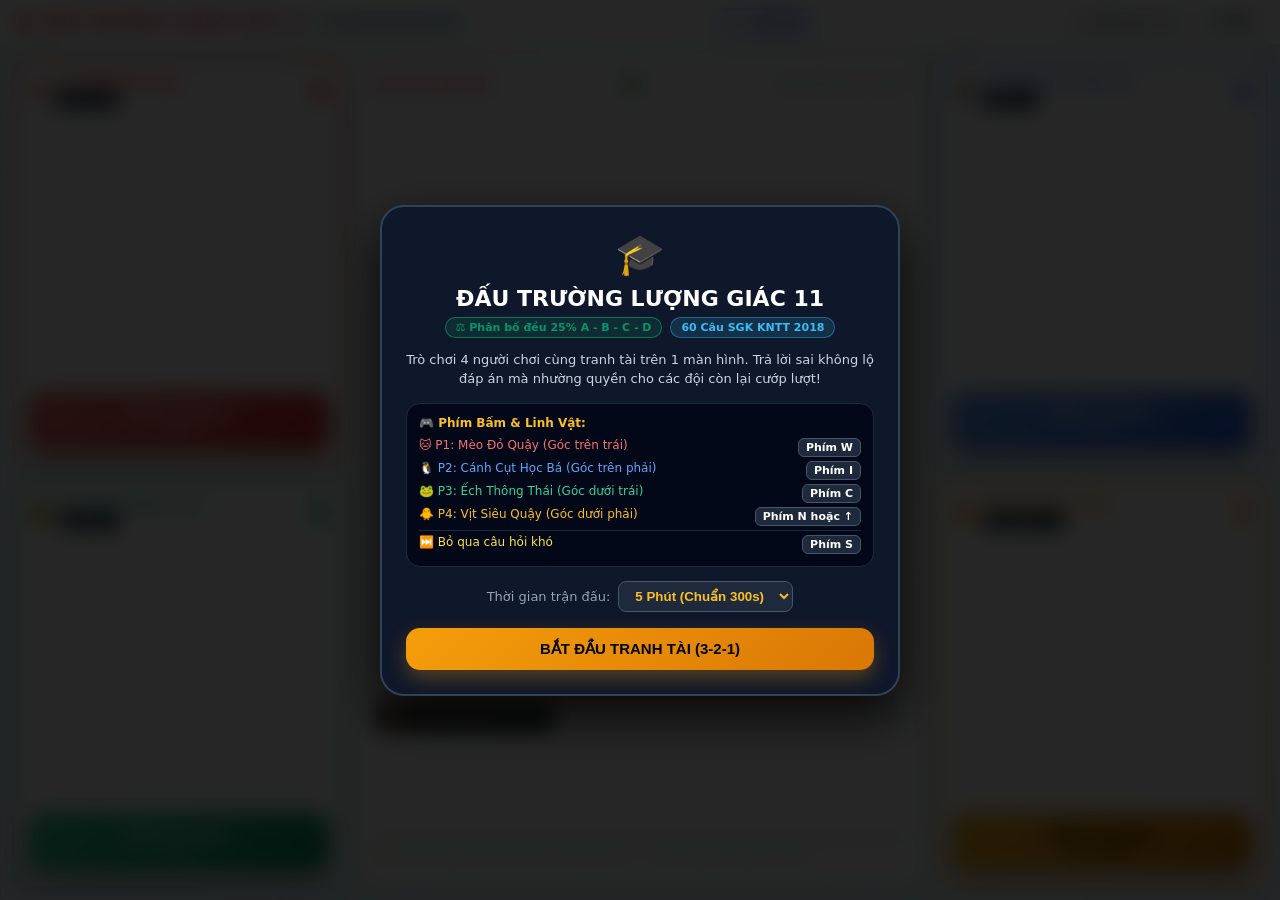
<file: public/game.html>
<!DOCTYPE html>
<html lang="vi">
<head>
  <meta charset="UTF-8">
  <meta name="viewport" content="width=device-width, initial-scale=1.0, maximum-scale=1.0, user-scalable=no">
  <title>Đấu Trường Lượng Giác 11 - Arcade 4 Người Chơi (Cấp 3 Vui Nhộn)</title>
  <style>
    :root {
      --p1-color: #ef4444;
      --p1-glow: rgba(239, 68, 68, 0.4);
      --p2-color: #3b82f6;
      --p2-glow: rgba(59, 130, 246, 0.4);
      --p3-color: #10b981;
      --p3-glow: rgba(16, 185, 129, 0.4);
      --p4-color: #f59e0b;
      --p4-glow: rgba(245, 158, 11, 0.4);
      --bg-dark: #071510;
      --panel-bg: rgba(15, 23, 42, 0.92);
      --border-color: #334155;
    }

    * {
      box-sizing: border-box;
      margin: 0;
      padding: 0;
      user-select: none;
      -webkit-user-select: none;
    }

    @keyframes floatSlow {
      0%, 100% { transform: translateY(0px) rotate(0deg); }
      50% { transform: translateY(-8px) rotate(2deg); }
    }

    @keyframes floatReverse {
      0%, 100% { transform: translateY(0px) rotate(0deg); }
      50% { transform: translateY(8px) rotate(-2deg); }
    }

    body {
      font-family: system-ui, -apple-system, BlinkMacSystemFont, "Segoe UI", Roboto, sans-serif;
      background: radial-gradient(ellipse at 50% 15%, #ffffff 0%, #f0fdf4 35%, #ecfeff 70%, #eff6ff 100%);
      color: #1e293b;
      min-height: 100vh;
      overflow: hidden;
      display: flex;
      flex-direction: column;
      position: relative;
    }

    /* Grid Notebook Effect (Vở ô ly trắng sáng) */
    body::before {
      content: "";
      position: absolute;
      inset: 0;
      background-image: 
        linear-gradient(rgba(148, 163, 184, 0.15) 1px, transparent 1px),
        linear-gradient(90deg, rgba(148, 163, 184, 0.15) 1px, transparent 1px);
      background-size: 28px 28px;
      pointer-events: none;
      z-index: 1;
    }

    /* Floating cute high school stickers */
    .bg-stickers {
      position: absolute;
      inset: 0;
      pointer-events: none;
      overflow: hidden;
      z-index: 2;
    }

    .sticker-card {
      position: absolute;
      background: rgba(255, 255, 255, 0.94);
      border: 2px solid rgba(16, 185, 129, 0.4);
      border-radius: 18px;
      padding: 10px 14px;
      box-shadow: 0 10px 25px rgba(0, 0, 0, 0.08);
      backdrop-filter: blur(8px);
    }

    /* Top bar */
    .top-bar {
      display: flex;
      align-items: center;
      justify-content: space-between;
      padding: 8px 16px;
      background: rgba(255, 255, 255, 0.92);
      backdrop-filter: blur(12px);
      border-bottom: 2px solid #e2e8f0;
      box-shadow: 0 2px 10px rgba(0,0,0,0.03);
      z-index: 20;
    }

    .brand-title {
      font-weight: 900;
      font-size: 15px;
      letter-spacing: 0.5px;
      background: linear-gradient(135deg, #ea580c, #db2777, #2563eb);
      -webkit-background-clip: text;
      -webkit-text-fill-color: transparent;
      display: flex;
      align-items: center;
      gap: 8px;
    }

    .match-timer-badge {
      display: flex;
      align-items: center;
      gap: 8px;
      background: #eff6ff;
      border: 2px solid #93c5fd;
      padding: 4px 14px;
      border-radius: 999px;
      font-weight: 800;
      font-size: 14px;
      color: #1d4ed8;
      box-shadow: 0 2px 6px rgba(37,99,235,0.1);
    }

    .balance-tag {
      background: rgba(16, 185, 129, 0.12);
      border: 1px solid rgba(16, 185, 129, 0.5);
      color: #059669;
      font-size: 11px;
      font-weight: 800;
      padding: 3px 10px;
      border-radius: 999px;
    }

    .top-controls {
      display: flex;
      align-items: center;
      gap: 8px;
    }

    .btn-top {
      background: #f8fafc;
      border: 1.5px solid #cbd5e1;
      color: #334155;
      padding: 6px 12px;
      border-radius: 10px;
      cursor: pointer;
      font-size: 12px;
      font-weight: 700;
      display: inline-flex;
      align-items: center;
      gap: 6px;
      transition: all 0.15s ease;
      box-shadow: 0 2px 4px rgba(0,0,0,0.04);
    }
    .btn-top:hover {
      background: #f1f5f9;
      color: #0f172a;
      border-color: #94a3b8;
    }

    /* Game Arena Grid: 4 Corners + Center */
    .game-arena {
      flex: 1;
      display: grid;
      grid-template-columns: 1fr 1.7fr 1fr;
      grid-template-rows: 1fr 1fr;
      gap: 12px;
      padding: 12px;
      position: relative;
      z-index: 10;
    }

    /* Corner Player Cards */
    .player-corner {
      background: rgba(255, 255, 255, 0.92);
      border: 3px solid;
      border-radius: 20px;
      padding: 14px;
      display: flex;
      flex-direction: column;
      justify-content: space-between;
      transition: all 0.2s ease;
      position: relative;
      backdrop-filter: blur(8px);
      box-shadow: 0 8px 20px rgba(0,0,0,0.05);
    }

    .p1-card { grid-column: 1; grid-row: 1; border-color: rgba(239, 68, 68, 0.6); }
    .p2-card { grid-column: 3; grid-row: 1; border-color: rgba(59, 130, 246, 0.6); }
    .p3-card { grid-column: 1; grid-row: 2; border-color: rgba(16, 185, 129, 0.6); }
    .p4-card { grid-column: 3; grid-row: 2; border-color: rgba(245, 158, 11, 0.6); }

    .player-corner.buzzed-active {
      transform: scale(1.02);
      box-shadow: 0 0 30px var(--glow-color, rgba(255,255,255,0.4));
      border-color: #fff !important;
      z-index: 10;
    }

    .player-corner.locked-out {
      opacity: 0.45;
      filter: grayscale(0.7);
      pointer-events: none;
    }

    .player-header {
      display: flex;
      align-items: center;
      justify-content: space-between;
    }

    .player-tag {
      font-size: 13px;
      font-weight: 800;
      display: flex;
      align-items: center;
      gap: 6px;
    }

    .player-score {
      font-size: 28px;
      font-weight: 900;
      font-family: monospace;
    }

    .key-badge {
      display: inline-block;
      padding: 2px 7px;
      border-radius: 6px;
      font-size: 11px;
      font-weight: 800;
      background: #1e293b;
      border: 1px solid #475569;
      color: #fff;
    }

    .buzzer-btn {
      width: 100%;
      padding: 13px 8px;
      border-radius: 14px;
      border: none;
      font-size: 15px;
      font-weight: 900;
      color: #fff;
      cursor: pointer;
      display: flex;
      flex-direction: column;
      align-items: center;
      justify-content: center;
      gap: 3px;
      transition: all 0.12s ease;
      box-shadow: 0 6px 16px rgba(0,0,0,0.3);
    }
    .buzzer-btn:active {
      transform: scale(0.96);
    }
    .buzzer-btn:disabled {
      opacity: 0.5;
      cursor: not-allowed;
    }

    .p1-btn { background: linear-gradient(135deg, #f87171, #dc2626); }
    .p2-btn { background: linear-gradient(135deg, #60a5fa, #2563eb); }
    .p3-btn { background: linear-gradient(135deg, #34d399, #059669); }
    .p4-btn { background: linear-gradient(135deg, #fbbf24, #d97706); color: #000; }

    /* Center Arena Stage */
    .center-stage {
      grid-column: 2;
      grid-row: 1 / span 2;
      background: rgba(255, 255, 255, 0.95);
      border: 2px solid #e2e8f0;
      border-radius: 24px;
      padding: 16px;
      display: flex;
      flex-direction: column;
      justify-content: space-between;
      position: relative;
      box-shadow: 0 15px 35px rgba(0, 0, 0, 0.08);
    }

    .stage-top-meta {
      display: flex;
      align-items: center;
      justify-content: space-between;
      border-bottom: 2px solid #f1f5f9;
      padding-bottom: 8px;
      font-size: 12px;
      font-weight: 800;
    }

    .diff-badge {
      padding: 2px 8px;
      border-radius: 6px;
      font-size: 10px;
      font-weight: 800;
    }
    .diff-de { background: #dcfce7; color: #15803d; border: 1px solid #86efac; }
    .diff-tb { background: #fef3c7; color: #b45309; border: 1px solid #fcd34d; }
    .diff-kho { background: #fee2e2; color: #b91c1c; border: 1px solid #fca5a5; }

    .question-box {
      background: #f8fafc;
      border: 2px solid #e2e8f0;
      border-radius: 16px;
      padding: 14px;
      text-align: center;
      margin: 8px 0;
    }

    .question-text {
      font-size: 14px;
      font-weight: 700;
      color: #334155;
      margin-bottom: 8px;
      line-height: 1.4;
    }

    .formula-highlight {
      font-family: Georgia, serif;
      font-size: 22px;
      font-weight: 900;
      color: #0284c7;
      background: #e0f2fe;
      border: 1.5px solid #7dd3fc;
      padding: 8px 16px;
      border-radius: 12px;
      display: inline-block;
      text-shadow: 0 1px 2px rgba(0, 0, 0, 0.05);
    }

    .buzzer-alert {
      padding: 6px 12px;
      border-radius: 10px;
      text-align: center;
      font-size: 12.5px;
      font-weight: 800;
      margin-bottom: 6px;
      animation: flash 0.8s infinite alternate;
    }

    @keyframes flash {
      from { opacity: 0.85; }
      to { opacity: 1; }
    }

    /* 4 Options: TO RÕ, NỘI DUNG 1 HÀNG KHÔNG XUỐNG DÒNG (2x2 Grid) */
    .options-grid {
      display: grid;
      grid-template-columns: repeat(2, 1fr);
      gap: 12px;
      margin: 10px 0;
    }

    @media (max-width: 640px) {
      .options-grid {
        grid-template-columns: 1fr;
        gap: 8px;
      }
    }

    .option-btn {
      background: #ffffff;
      border: 2px solid #cbd5e1;
      border-radius: 16px;
      padding: 10px 14px;
      color: #0f172a;
      cursor: pointer;
      display: flex;
      flex-direction: row;
      align-items: center;
      justify-content: space-between;
      gap: 12px;
      transition: all 0.15s ease;
      min-height: 58px;
      box-shadow: 0 3px 6px rgba(0, 0, 0, 0.04);
    }

    .option-btn:disabled {
      opacity: 1; /* Luôn sáng rõ 100%, không bị mờ đục khi chưa bấm chuông */
      cursor: default;
    }

    .option-btn:hover:not(:disabled) {
      background: #f0fdf4;
      border-color: #10b981;
      transform: translateY(-2px);
    }

    .option-btn.opt-correct {
      background: #dcfce7 !important;
      border-color: #22c55e !important;
      color: #15803d !important;
      box-shadow: 0 0 15px rgba(34, 197, 94, 0.4) !important;
    }

    .option-btn.opt-wrong {
      background: #fee2e2 !important;
      border-color: #ef4444 !important;
      color: #b91c1c !important;
      text-decoration: line-through;
      opacity: 0.6 !important;
    }

    .opt-left-content {
      display: flex;
      align-items: center;
      gap: 12px;
      min-width: 0;
      overflow-x: auto;
      scrollbar-width: none;
    }
    .opt-left-content::-webkit-scrollbar {
      display: none;
    }

    .opt-letter {
      width: 36px;
      height: 36px;
      border-radius: 10px;
      display: flex;
      align-items: center;
      justify-content: center;
      font-size: 16px;
      font-weight: 900;
      font-family: monospace;
      flex-shrink: 0;
    }
    .letter-a { background: #fee2e2; color: #b91c1c; border: 1.5px solid #f87171; }
    .letter-b { background: #e0f2fe; color: #0369a1; border: 1.5px solid #38bdf8; }
    .letter-c { background: #dcfce7; color: #15803d; border: 1.5px solid #4ade80; }
    .letter-d { background: #fef3c7; color: #b45309; border: 1.5px solid #facc15; }

    .opt-key-helper {
      font-size: 11px;
      font-weight: 700;
      color: #475569;
      font-family: monospace;
      background: #f1f5f9;
      padding: 4px 8px;
      border-radius: 6px;
      border: 1px solid #cbd5e1;
      white-space: nowrap;
      flex-shrink: 0;
    }

    /* NỘI DUNG ĐÁP ÁN TO RÕ RÀNG NHƯ CÂU HỎI */
    .opt-text-val {
      font-family: Georgia, Cambria, 'Times New Roman', Times, serif;
      font-size: 18px;
      font-weight: 900;
      color: #020617;
      white-space: nowrap; /* NỘI DUNG KHÔNG BỊ XUỐNG DÒNG */
      letter-spacing: 0.3px;
    }

    /* Actions Row */
    .stage-actions-row {
      display: flex;
      align-items: center;
      justify-content: space-between;
      border-top: 1px solid #1e293b;
      padding-top: 8px;
    }

    .btn-skip {
      background: #1e293b;
      border: 1px solid #475569;
      color: #fde047;
      border-radius: 10px;
      padding: 6px 12px;
      font-size: 11.5px;
      font-weight: 800;
      cursor: pointer;
      display: inline-flex;
      align-items: center;
      gap: 6px;
      transition: all 0.15s ease;
    }
    .btn-skip:hover {
      background: #334155;
    }

    .feedback-banner {
      font-size: 12px;
      color: #94a3b8;
      border-top: 1px solid #1e293b;
      padding-top: 6px;
      min-height: 32px;
      display: flex;
      align-items: center;
    }

    /* Modals */
    .modal-overlay {
      position: fixed;
      inset: 0;
      background: rgba(0, 0, 0, 0.85);
      backdrop-filter: blur(10px);
      display: flex;
      align-items: center;
      justify-content: center;
      z-index: 100;
      padding: 16px;
    }

    .modal-card {
      background: #0f172a;
      border: 2px solid #334155;
      border-radius: 24px;
      max-width: 520px;
      width: 100%;
      padding: 24px;
      text-align: center;
      box-shadow: 0 20px 50px rgba(0,0,0,0.8);
      position: relative;
    }

    .btn-big-action {
      background: linear-gradient(135deg, #f59e0b, #d97706);
      color: #000;
      border: none;
      border-radius: 14px;
      font-size: 15px;
      font-weight: 900;
      padding: 12px 28px;
      cursor: pointer;
      margin-top: 16px;
      transition: all 0.15s ease;
      box-shadow: 0 8px 20px rgba(245, 158, 11, 0.3);
      width: 100%;
    }
    .btn-big-action:hover {
      transform: scale(1.02);
    }

    .countdown-overlay {
      position: fixed;
      inset: 0;
      background: rgba(0, 0, 0, 0.9);
      display: flex;
      flex-direction: column;
      align-items: center;
      justify-content: center;
      z-index: 150;
      font-size: 88px;
      font-weight: 900;
      color: #f59e0b;
      text-shadow: 0 0 30px rgba(245, 158, 11, 0.8);
    }

    .review-list {
      max-height: 55vh;
      overflow-y: auto;
      text-align: left;
      margin: 12px 0;
      display: flex;
      flex-direction: column;
      gap: 10px;
      padding-right: 4px;
    }
    .review-item {
      background: rgba(2, 6, 23, 0.8);
      border: 1px solid #1e293b;
      border-radius: 14px;
      padding: 12px;
      font-size: 12px;
    }

    canvas#fireworks-canvas {
      position: fixed;
      inset: 0;
      pointer-events: none;
      z-index: 99;
    }
  </style>
</head>
<body>
  <canvas id="fireworks-canvas"></canvas>

  <!-- Cute high school stickers & doodles floating in background -->
  <div class="bg-stickers">
    <div class="sticker-card" style="top: 14px; left: 16px; animation: floatSlow 6s ease-in-out infinite;">
      <div style="display:flex; align-items:center; gap:6px;">
        <span style="font-size:22px;">🐱</span>
        <strong style="font-size:11px; color:#34d399;">Mèo Bác Học</strong>
      </div>
      <p style="font-size:10px; color:#a7f3d0; margin-top:2px;">&quot;Toán không khó, chỉ tại lười nhớ công thức thôi!&quot;</p>
      <div style="font-size:11px; font-weight:800; color:#fde047; margin-top:2px;">sin²α + cos²α = 1 📐</div>
    </div>

    <div class="sticker-card" style="bottom: 24px; left: 16px; animation: floatReverse 7s ease-in-out infinite;">
      <div style="display:flex; align-items:center; gap:6px;">
        <span style="font-size:22px;">🧋</span>
        <strong style="font-size:11px; color:#fde047;">Trà Sữa 100% Đường</strong>
      </div>
      <p style="font-size:10px; color:#fef08a;">Bù đường cho não tiết 5 🎒</p>
    </div>

    <div class="sticker-card" style="top: 14px; right: 16px; animation: floatReverse 6.5s ease-in-out infinite;">
      <div style="display:flex; align-items:center; gap:6px;">
        <span style="font-size:22px;">🐧</span>
        <strong style="font-size:11px; color:#38bdf8;">Cánh Cụt Ghi Nhớ</strong>
      </div>
      <p style="font-size:10px; color:#bae6fd; margin-top:2px;">🍬 &quot;Sin đi học, Cos khóc than, Thôi đừng khóc, Có kẹo đây!&quot;</p>
      <div style="font-size:11px; font-weight:800; color:#67e8f9; margin-top:2px;">tan α = sin α / cos α 📏</div>
    </div>

    <div class="sticker-card" style="bottom: 24px; right: 16px; animation: floatSlow 7.5s ease-in-out infinite;">
      <div style="display:flex; align-items:center; gap:6px;">
        <span style="font-size:22px;">📐</span>
        <strong style="font-size:11px; color:#c084fc;">Bộ Đôi Ê-ke & Compa</strong>
      </div>
      <p style="font-size:10px; color:#e9d5ff;">Góc nào đo cũng chuẩn 🎯</p>
    </div>
  </div>

  <!-- Top bar -->
  <header class="top-bar">
    <div class="brand-title">
      <span>🎓</span>
      <span>ĐẤU TRƯỜNG LƯỢNG GIÁC 11</span>
      <span class="balance-tag">⚖️ Đều 25% A-B-C-D</span>
    </div>

    <div class="match-timer-badge">
      <span>⏱️</span>
      <span id="time-display">05:00</span>
    </div>

    <div class="top-controls">
      <button class="btn-top" onclick="openReviewModal()">
        <span>📖 Xem Lại</span> (<span id="reviewed-count">0</span>)
      </button>
      <button class="btn-top" id="sound-btn" onclick="toggleSound()">
        🔊 BẬT
      </button>
    </div>
  </header>

  <!-- 4 Corners Arena -->
  <main class="game-arena">
    <!-- P1: Top-Left (Red) -->
    <div class="player-corner p1-card" id="corner-p1">
      <div class="player-header">
        <div class="player-tag" style="color: var(--p1-color);">
          <span style="font-size: 20px;">🐱</span>
          <div>
            <div>P1: Mèo Đỏ Quậy</div>
            <span class="key-badge">Phím W</span>
          </div>
        </div>
        <div class="player-score" style="color: var(--p1-color);" id="score-p1">0</div>
      </div>
      <button class="buzzer-btn p1-btn" id="btn-buzz-p1" onclick="playerBuzz(1)">
        <span>BẤM CHUÔNG</span>
        <span style="font-size: 10px; opacity: 0.9;">Phím W</span>
      </button>
    </div>

      <!-- Center Stage: Question, Formula & 4 Options (To Rộng, Dễ Nhìn) -->
      <section class="center-stage">
        <div class="stage-top-meta">
          <span id="cat-display" style="color: #f43f5e; text-transform: uppercase;">HỆ THỨC CƠ BẢN</span>
          <span class="diff-badge diff-de" id="diff-badge">Dễ</span>
          <span style="color: #94a3b8; font-size: 11px;">Đua 50đ hoặc 5 phút</span>
        </div>

        <div class="question-box">
          <div class="question-text" id="q-title">Đang nạp câu hỏi...</div>
          <div class="formula-highlight" id="q-formula">sin²α + cos²α = ?</div>
        </div>

        <div id="buzzer-status" style="display: none;" class="buzzer-alert"></div>

        <!-- 4 Options: To Rõ, Nội Dung 1 Hàng Không Xuống Dòng (2x2 Grid) -->
        <div class="options-grid" id="options-container">
          <button class="option-btn" id="btn-opt-0" onclick="submitAnswer(0)">
            <div class="opt-left-content">
              <span class="opt-letter letter-a">A</span>
              <span class="opt-text-val" id="opt-text-0">Đáp án A</span>
            </div>
            <span class="opt-key-helper">Phím 1</span>
          </button>
          <button class="option-btn" id="btn-opt-1" onclick="submitAnswer(1)">
            <div class="opt-left-content">
              <span class="opt-letter letter-b">B</span>
              <span class="opt-text-val" id="opt-text-1">Đáp án B</span>
            </div>
            <span class="opt-key-helper">Phím 2</span>
          </button>
          <button class="option-btn" id="btn-opt-2" onclick="submitAnswer(2)">
            <div class="opt-left-content">
              <span class="opt-letter letter-c">C</span>
              <span class="opt-text-val" id="opt-text-2">Đáp án C</span>
            </div>
            <span class="opt-key-helper">Phím 3</span>
          </button>
          <button class="option-btn" id="btn-opt-3" onclick="submitAnswer(3)">
            <div class="opt-left-content">
              <span class="opt-letter letter-d">D</span>
              <span class="opt-text-val" id="opt-text-3">Đáp án D</span>
            </div>
            <span class="opt-key-helper">Phím 4</span>
          </button>
        </div>

      <div class="stage-actions-row">
        <button class="btn-skip" id="btn-skip-q" onclick="skipCurrentQuestion()">
          <span>⏭️ Bỏ Qua Câu Này</span> <span style="font-size: 10px; opacity: 0.8;">(Phím S)</span>
        </button>
        <span style="font-size: 11px; color: #94a3b8;">Câu hỏi: <strong id="q-counter">1</strong>/60</span>
      </div>

      <div class="feedback-banner" id="explanation-box">
        💡 Hãy là người đầu tiên bấm chuông (W, I, C, N) để giành quyền trả lời!
      </div>
    </section>

    <!-- P2: Top-Right (Blue) -->
    <div class="player-corner p2-card" id="corner-p2">
      <div class="player-header">
        <div class="player-tag" style="color: var(--p2-color);">
          <span style="font-size: 20px;">🐧</span>
          <div>
            <div>P2: Cánh Cụt Học Bá</div>
            <span class="key-badge">Phím I</span>
          </div>
        </div>
        <div class="player-score" style="color: var(--p2-color);" id="score-p2">0</div>
      </div>
      <button class="buzzer-btn p2-btn" id="btn-buzz-p2" onclick="playerBuzz(2)">
        <span>BẤM CHUÔNG</span>
        <span style="font-size: 10px; opacity: 0.9;">Phím I</span>
      </button>
    </div>

    <!-- P3: Bottom-Left (Green) -->
    <div class="player-corner p3-card" id="corner-p3">
      <div class="player-header">
        <div class="player-tag" style="color: var(--p3-color);">
          <span style="font-size: 20px;">🐸</span>
          <div>
            <div>P3: Ếch Thông Thái</div>
            <span class="key-badge">Phím C</span>
          </div>
        </div>
        <div class="player-score" style="color: var(--p3-color);" id="score-p3">0</div>
      </div>
      <button class="buzzer-btn p3-btn" id="btn-buzz-p3" onclick="playerBuzz(3)">
        <span>BẤM CHUÔNG</span>
        <span style="font-size: 10px; opacity: 0.9;">Phím C</span>
      </button>
    </div>

    <!-- P4: Bottom-Right (Yellow) -->
    <div class="player-corner p4-card" id="corner-p4">
      <div class="player-header">
        <div class="player-tag" style="color: var(--p4-color);">
          <span style="font-size: 20px;">🐥</span>
          <div>
            <div>P4: Vịt Siêu Quậy</div>
            <span class="key-badge">Phím N / ↑</span>
          </div>
        </div>
        <div class="player-score" style="color: var(--p4-color);" id="score-p4">0</div>
      </div>
      <button class="buzzer-btn p4-btn" id="btn-buzz-p4" onclick="playerBuzz(4)">
        <span>BẤM CHUÔNG</span>
        <span style="font-size: 10px; opacity: 0.9;">Phím N hoặc ↑</span>
      </button>
    </div>
  </main>

  <!-- Start Intro Modal -->
  <div class="modal-overlay" id="start-modal">
    <div class="modal-card">
      <div style="font-size: 40px; margin-bottom: 8px;">🎓</div>
      <h2 style="font-size: 22px; font-weight: 900; color: #fff; margin-bottom: 6px;">
        ĐẤU TRƯỜNG LƯỢNG GIÁC 11
      </h2>
      <div style="display:flex; justify-content:center; gap:8px; margin-bottom:12px;">
        <span class="balance-tag">⚖️ Phân bố đều 25% A - B - C - D</span>
        <span style="background:rgba(56,189,248,0.15); border:1px solid rgba(56,189,248,0.4); color:#38bdf8; font-size:11px; font-weight:700; padding:3px 10px; border-radius:999px;">60 Câu SGK KNTT 2018</span>
      </div>
      <p style="color: #cbd5e1; font-size: 13px; line-height: 1.5; margin-bottom: 14px;">
        Trò chơi 4 người chơi cùng tranh tài trên 1 màn hình. Trả lời sai không lộ đáp án mà nhường quyền cho các đội còn lại cướp lượt!
      </p>

      <div style="background: rgba(2, 6, 23, 0.85); border: 1px solid #1e293b; border-radius: 14px; padding: 12px; text-align: left; font-size: 12px; margin-bottom: 14px;">
        <div style="font-weight: 800; color: #fbbf24; margin-bottom: 8px;">🎮 Phím Bấm & Linh Vật:</div>
        <div style="display:flex; justify-content:space-between; margin-bottom: 4px;">
          <span style="color: #f87171;">🐱 P1: Mèo Đỏ Quậy (Góc trên trái)</span>
          <span class="key-badge">Phím W</span>
        </div>
        <div style="display:flex; justify-content:space-between; margin-bottom: 4px;">
          <span style="color: #60a5fa;">🐧 P2: Cánh Cụt Học Bá (Góc trên phải)</span>
          <span class="key-badge">Phím I</span>
        </div>
        <div style="display:flex; justify-content:space-between; margin-bottom: 4px;">
          <span style="color: #34d399;">🐸 P3: Ếch Thông Thái (Góc dưới trái)</span>
          <span class="key-badge">Phím C</span>
        </div>
        <div style="display:flex; justify-content:space-between; margin-bottom: 4px;">
          <span style="color: #fbbf24;">🐥 P4: Vịt Siêu Quậy (Góc dưới phải)</span>
          <span class="key-badge">Phím N hoặc ↑</span>
        </div>
        <div style="display:flex; justify-content:space-between; border-top:1px solid #1e293b; padding-top:4px;">
          <span style="color: #fde047;">⏭️ Bỏ qua câu hỏi khó</span>
          <span class="key-badge">Phím S</span>
        </div>
      </div>

      <div style="display: flex; align-items: center; justify-content: center; gap: 8px; font-size: 13px;">
        <span style="color: #94a3b8;">Thời gian trận đấu:</span>
        <select id="select-duration" style="background: #1e293b; border: 1px solid #475569; color: #fbbf24; font-weight: 800; padding: 6px 12px; border-radius: 8px;">
          <option value="300" selected>5 Phút (Chuẩn 300s)</option>
          <option value="180">3 Phút (180s)</option>
          <option value="60">1 Phút (60s)</option>
        </select>
      </div>

      <button class="btn-big-action" onclick="beginCountdown()">BẮT ĐẦU TRANH TÀI (3-2-1)</button>
    </div>
  </div>

  <!-- Countdown Overlay -->
  <div class="countdown-overlay" id="countdown-modal" style="display: none;">
    <div id="countdown-num">3</div>
    <div style="font-size: 20px; font-weight: 700; color: #fff; margin-top: 10px;">CHUẨN BỊ SẴN TAY TRÊN BÀN PHÍM!</div>
  </div>

  <!-- Review Modal -->
  <div class="modal-overlay" id="review-modal" style="display: none;">
    <div class="modal-card" style="max-width: 620px;">
      <div style="display: flex; align-items: center; justify-content: space-between; border-bottom: 1px solid #334155; padding-bottom: 10px;">
        <h3 style="font-size: 18px; font-weight: 800; color: #38bdf8;">📖 Nhật Ký & Xem Lại Câu Hỏi</h3>
        <button onclick="closeReviewModal()" class="btn-top" style="padding: 4px 8px;">✕ Đóng</button>
      </div>

      <div class="review-list" id="review-items-container"></div>

      <button class="btn-top" onclick="closeReviewModal()" style="width: 100%; justify-content: center; padding: 10px; margin-top: 6px;">
        Trở Lại Trận Đấu
      </button>
    </div>
  </div>

  <!-- Victory Modal -->
  <div class="modal-overlay" id="victory-modal" style="display: none;">
    <div class="modal-card" style="border-color: #f59e0b;">
      <div style="font-size: 50px; margin-bottom: 8px;">🏆</div>
      <h2 style="font-size: 24px; font-weight: 900; color: #fbbf24;" id="winner-title">CHIẾN THẮNG VINH QUANG!</h2>
      <p id="winner-desc" style="color: #cbd5e1; font-size: 14px; margin-bottom: 16px;">
        Người chơi xuất sắc giành ngôi Quán Quân Lượng Giác!
      </p>

      <div style="display: grid; grid-template-columns: repeat(4, 1fr); gap: 8px; margin-bottom: 16px;" id="final-scores-grid"></div>

      <div style="display: flex; gap: 8px; justify-content: center;">
        <button class="btn-top" onclick="openReviewModal()" style="padding: 10px 18px; font-weight: 700;">
          📖 Xem Lại Câu Hỏi
        </button>
        <button class="btn-big-action" onclick="resetGame()" style="margin-top: 0; padding: 10px 24px; width: auto;">
          CHƠI LẠI VÁN MỚI
        </button>
      </div>
    </div>
  </div>

  <script>
    // --- ÂM THANH PROCEDURAL (WEB AUDIO API) ---
    class GameAudio {
      constructor() {
        this.ctx = null;
        this.enabled = true;
      }
      init() {
        if (!this.ctx) {
          const AudioContext = window.AudioContext || window.webkitAudioContext;
          if (AudioContext) this.ctx = new AudioContext();
        }
        if (this.ctx && this.ctx.state === "suspended") {
          this.ctx.resume();
        }
      }
      playBuzzer() {
        if (!this.enabled) return;
        this.init();
        if (!this.ctx) return;
        const osc = this.ctx.createOscillator();
        const gain = this.ctx.createGain();
        osc.type = "sawtooth";
        osc.frequency.setValueAtTime(350, this.ctx.currentTime);
        osc.frequency.linearRampToValueAtTime(520, this.ctx.currentTime + 0.15);
        gain.gain.setValueAtTime(0.2, this.ctx.currentTime);
        gain.gain.exponentialRampToValueAtTime(0.001, this.ctx.currentTime + 0.25);
        osc.connect(gain);
        gain.connect(this.ctx.destination);
        osc.start();
        osc.stop(this.ctx.currentTime + 0.25);
      }
      playCorrect() {
        if (!this.enabled) return;
        this.init();
        if (!this.ctx) return;
        [523.25, 659.25, 783.99].forEach((freq, idx) => {
          setTimeout(() => {
            const osc = this.ctx.createOscillator();
            const gain = this.ctx.createGain();
            osc.type = "sine";
            osc.frequency.setValueAtTime(freq, this.ctx.currentTime);
            gain.gain.setValueAtTime(0.15, this.ctx.currentTime);
            gain.gain.exponentialRampToValueAtTime(0.001, this.ctx.currentTime + 0.3);
            osc.connect(gain);
            gain.connect(this.ctx.destination);
            osc.start();
            osc.stop(this.ctx.currentTime + 0.3);
          }, idx * 100);
        });
      }
      playWrong() {
        if (!this.enabled) return;
        this.init();
        if (!this.ctx) return;
        const osc = this.ctx.createOscillator();
        const gain = this.ctx.createGain();
        osc.type = "sawtooth";
        osc.frequency.setValueAtTime(160, this.ctx.currentTime);
        osc.frequency.linearRampToValueAtTime(90, this.ctx.currentTime + 0.3);
        gain.gain.setValueAtTime(0.25, this.ctx.currentTime);
        gain.gain.exponentialRampToValueAtTime(0.001, this.ctx.currentTime + 0.3);
        osc.connect(gain);
        gain.connect(this.ctx.destination);
        osc.start();
        osc.stop(this.ctx.currentTime + 0.3);
      }
      playBeep() {
        if (!this.enabled) return;
        this.init();
        if (!this.ctx) return;
        const osc = this.ctx.createOscillator();
        const gain = this.ctx.createGain();
        osc.type = "sine";
        osc.frequency.setValueAtTime(440, this.ctx.currentTime);
        gain.gain.setValueAtTime(0.12, this.ctx.currentTime);
        gain.gain.exponentialRampToValueAtTime(0.001, this.ctx.currentTime + 0.1);
        osc.connect(gain);
        gain.connect(this.ctx.destination);
        osc.start();
        osc.stop(this.ctx.currentTime + 0.1);
      }
    }
    const audio = new GameAudio();

    function toggleSound() {
      audio.enabled = !audio.enabled;
      document.getElementById("sound-btn").innerText = audio.enabled ? "🔊 BẬT" : "🔇 TẮT";
    }

    // --- 60 CÂU HỎI LƯỢNG GIÁC 11 (PHÂN BỐ ĐỀU 15 A, 15 B, 15 C, 15 D) ---
    const QUESTIONS = [
  {
    "id": 1,
    "cat": "Hệ thức cơ bản",
    "diff": "Dễ",
    "q": "Hệ thức lượng giác cơ bản nào sau đây ĐÚNG với mọi góc α?",
    "formula": "sin²α + cos²α = ?",
    "opts": [
      "1",
      "0",
      "-1",
      "2"
    ],
    "ans": 0,
    "exp": "Với mọi góc α: sin²α + cos²α = 1 (Định lý Pythagoras trên đường tròn lượng giác)."
  },
  {
    "id": 2,
    "cat": "Hệ thức cơ bản",
    "diff": "Dễ",
    "q": "Công thức liên hệ giữa 1 + tan²α và cos²α là gì?",
    "formula": "1 + tan²α = ?  (α ≠ π/2 + kπ)",
    "opts": [
      "1 / sin²α",
      "1 / cos²α",
      "cos²α",
      "-1 / cos²α"
    ],
    "ans": 1,
    "exp": "1 + tan²α = 1 + sin²α/cos²α = 1 / cos²α."
  },
  {
    "id": 3,
    "cat": "Hệ thức cơ bản",
    "diff": "Dễ",
    "q": "Công thức biểu diễn 1 + cot²α theo sin²α là:",
    "formula": "1 + cot²α = ?  (α ≠ kπ)",
    "opts": [
      "1 / cos²α",
      "sin²α",
      "1 / sin²α",
      "-1 / sin²α"
    ],
    "ans": 2,
    "exp": "1 + cot²α = 1 + cos²α/sin²α = 1 / sin²α."
  },
  {
    "id": 4,
    "cat": "Hệ thức cơ bản",
    "diff": "Dễ",
    "q": "Tích tan α · cot α luôn bằng bao nhiêu khi các biểu thức xác định?",
    "formula": "tan α · cot α = ?",
    "opts": [
      "0",
      "-1",
      "2",
      "1"
    ],
    "ans": 3,
    "exp": "tan α · cot α = (sin α / cos α) · (cos α / sin α) = 1."
  },
  {
    "id": 5,
    "cat": "Cung liên kết",
    "diff": "Dễ",
    "q": "Quy tắc góc đối nhau (Cos đối): cos(-x) bằng gì?",
    "formula": "cos(-x) = ?",
    "opts": [
      "cos x",
      "-cos x",
      "sin x",
      "-sin x"
    ],
    "ans": 0,
    "exp": "Cos đối: cos(-x) = cos x."
  },
  {
    "id": 6,
    "cat": "Cung liên kết",
    "diff": "Dễ",
    "q": "Quy tắc góc đối nhau: sin(-x) bằng gì?",
    "formula": "sin(-x) = ?",
    "opts": [
      "sin x",
      "-sin x",
      "cos x",
      "-cos x"
    ],
    "ans": 1,
    "exp": "sin(-x) = -sin x (Hàm số sin là hàm lẻ)."
  },
  {
    "id": 7,
    "cat": "Cung liên kết",
    "diff": "Dễ",
    "q": "Quy tắc góc bù nhau (Sin bù): cos(π - x) bằng biểu thức nào?",
    "formula": "cos(π - x) = ?",
    "opts": [
      "cos x",
      "sin x",
      "-cos x",
      "-sin x"
    ],
    "ans": 2,
    "exp": "Sin bù: chỉ sin giữ nguyên dấu: sin(π - x) = sin x, còn cos(π - x) = -cos x."
  },
  {
    "id": 8,
    "cat": "Cung liên kết",
    "diff": "Dễ",
    "q": "Quy tắc góc bù nhau: sin(π - x) bằng gì?",
    "formula": "sin(π - x) = ?",
    "opts": [
      "-sin x",
      "cos x",
      "-cos x",
      "sin x"
    ],
    "ans": 3,
    "exp": "Sin bù: sin(π - x) = sin x."
  },
  {
    "id": 9,
    "cat": "Cung liên kết",
    "diff": "Dễ",
    "q": "Quy tắc góc phụ nhau (Phụ chéo): sin(π/2 - x) bằng gì?",
    "formula": "sin(π/2 - x) = ?",
    "opts": [
      "cos x",
      "-cos x",
      "sin x",
      "-sin x"
    ],
    "ans": 0,
    "exp": "Phụ chéo: sin góc này bằng cos góc kia: sin(π/2 - x) = cos x."
  },
  {
    "id": 10,
    "cat": "Cung liên kết",
    "diff": "Dễ",
    "q": "Quy tắc góc phụ nhau (Phụ chéo): tan(π/2 - x) bằng gì?",
    "formula": "tan(π/2 - x) = ?",
    "opts": [
      "tan x",
      "cot x",
      "-cot x",
      "-tan x"
    ],
    "ans": 1,
    "exp": "Phụ chéo: tan(π/2 - x) = cot x."
  },
  {
    "id": 11,
    "cat": "Cung liên kết",
    "diff": "Trung bình",
    "q": "Góc hơn kém π: cos(x + π) bằng biểu thức nào sau đây?",
    "formula": "cos(x + π) = ?",
    "opts": [
      "cos x",
      "sin x",
      "-cos x",
      "-sin x"
    ],
    "ans": 2,
    "exp": "cos(x + π) = -cos x."
  },
  {
    "id": 12,
    "cat": "Cung liên kết",
    "diff": "Trung bình",
    "q": "Góc hơn kém π: tan(x + π) bằng bao nhiêu?",
    "formula": "tan(x + π) = ?",
    "opts": [
      "-tan x",
      "cot x",
      "-cot x",
      "tan x"
    ],
    "ans": 3,
    "exp": "Tang tuần hoàn chu kỳ π nên tan(x + π) = tan x."
  },
  {
    "id": 13,
    "cat": "Công thức cộng",
    "diff": "Dễ",
    "q": "Công thức cộng: sin(a + b) bằng biểu thức nào sau đây?",
    "formula": "sin(a + b) = ?",
    "opts": [
      "sin a cos b + cos a sin b",
      "sin a cos b - cos a sin b",
      "cos a cos b - sin a sin b",
      "cos a cos b + sin a sin b"
    ],
    "ans": 0,
    "exp": "sin(a + b) = sin a cos b + cos a sin b."
  },
  {
    "id": 14,
    "cat": "Công thức cộng",
    "diff": "Dễ",
    "q": "Công thức cộng: sin(a - b) bằng biểu thức nào sau đây?",
    "formula": "sin(a - b) = ?",
    "opts": [
      "sin a cos b + cos a sin b",
      "sin a cos b - cos a sin b",
      "cos a cos b - sin a sin b",
      "cos a cos b + sin a sin b"
    ],
    "ans": 1,
    "exp": "sin(a - b) = sin a cos b - cos a sin b."
  },
  {
    "id": 15,
    "cat": "Công thức cộng",
    "diff": "Dễ",
    "q": "Công thức cộng: cos(a + b) bằng biểu thức nào sau đây?",
    "formula": "cos(a + b) = ?",
    "opts": [
      "cos a cos b + sin a sin b",
      "sin a cos b + cos a sin b",
      "cos a cos b - sin a sin b",
      "sin a cos b - cos a sin b"
    ],
    "ans": 2,
    "exp": "cos cộng bằng cos cos trừ sin sin: cos(a + b) = cos a cos b - sin a sin b."
  },
  {
    "id": 16,
    "cat": "Công thức cộng",
    "diff": "Dễ",
    "q": "Công thức cộng: cos(a - b) bằng biểu thức nào sau đây?",
    "formula": "cos(a - b) = ?",
    "opts": [
      "cos a cos b - sin a sin b",
      "sin a cos b - cos a sin b",
      "sin a cos b + cos a sin b",
      "cos a cos b + sin a sin b"
    ],
    "ans": 3,
    "exp": "cos trừ bằng cos cos cộng sin sin: cos(a - b) = cos a cos b + sin a sin b."
  },
  {
    "id": 17,
    "cat": "Công thức cộng",
    "diff": "Trung bình",
    "q": "Công thức cộng: tan(a + b) bằng biểu thức nào sau đây?",
    "formula": "tan(a + b) = ?",
    "opts": [
      "(tan a + tan b) / (1 - tan a tan b)",
      "(tan a - tan b) / (1 + tan a tan b)",
      "(tan a + tan b) / (1 + tan a tan b)",
      "tan a + tan b"
    ],
    "ans": 0,
    "exp": "tan(a + b) = (tan a + tan b) / (1 - tan a tan b)."
  },
  {
    "id": 18,
    "cat": "Công thức cộng",
    "diff": "Trung bình",
    "q": "Công thức cộng: tan(a - b) bằng biểu thức nào sau đây?",
    "formula": "tan(a - b) = ?",
    "opts": [
      "(tan a + tan b) / (1 - tan a tan b)",
      "(tan a - tan b) / (1 + tan a tan b)",
      "(tan a - tan b) / (1 - tan a tan b)",
      "tan a - tan b"
    ],
    "ans": 1,
    "exp": "tan(a - b) = (tan a - tan b) / (1 + tan a tan b)."
  },
  {
    "id": 19,
    "cat": "Công thức nhân đôi",
    "diff": "Dễ",
    "q": "Khẳng định nào sau đây ĐÚNG về công thức cos 2a theo cả cos và sin?",
    "formula": "cos 2a = ?",
    "opts": [
      "cos²a + sin²a",
      "sin²a - cos²a",
      "cos²a - sin²a",
      "2 cos a sin a"
    ],
    "ans": 2,
    "exp": "cos 2a = cos²a - sin²a."
  },
  {
    "id": 20,
    "cat": "Công thức nhân đôi",
    "diff": "Dễ",
    "q": "Công thức nhân đôi: sin 2a bằng biểu thức nào?",
    "formula": "sin 2a = ?",
    "opts": [
      "sin²a - cos²a",
      "2 sin a",
      "cos²a - sin²a",
      "2 sin a cos a"
    ],
    "ans": 3,
    "exp": "sin 2a = 2 sin a cos a."
  },
  {
    "id": 21,
    "cat": "Công thức nhân đôi",
    "diff": "Dễ",
    "q": "Công thức biểu diễn cos 2a chỉ theo cos a là:",
    "formula": "cos 2a = ? (theo cos a)",
    "opts": [
      "2 cos²a - 1",
      "1 - 2 cos²a",
      "cos²a - 1",
      "2 cos a - 1"
    ],
    "ans": 0,
    "exp": "cos 2a = 2 cos²a - 1."
  },
  {
    "id": 22,
    "cat": "Công thức nhân đôi",
    "diff": "Dễ",
    "q": "Công thức biểu diễn cos 2a chỉ theo sin a là:",
    "formula": "cos 2a = ? (theo sin a)",
    "opts": [
      "2 sin²a - 1",
      "1 - 2 sin²a",
      "1 - sin²a",
      "2 sin a - 1"
    ],
    "ans": 1,
    "exp": "cos 2a = 1 - 2 sin²a."
  },
  {
    "id": 23,
    "cat": "Công thức nhân đôi",
    "diff": "Trung bình",
    "q": "Công thức nhân đôi cho tan: tan 2a bằng gì?",
    "formula": "tan 2a = ?",
    "opts": [
      "2 tan a / (1 + tan²a)",
      "(1 - tan²a) / 2 tan a",
      "2 tan a / (1 - tan²a)",
      "tan²a - 1"
    ],
    "ans": 2,
    "exp": "tan 2a = 2 tan a / (1 - tan²a)."
  },
  {
    "id": 24,
    "cat": "Công thức hạ bậc",
    "diff": "Dễ",
    "q": "Công thức hạ bậc: cos²a bằng bao nhiêu?",
    "formula": "cos²a = ?",
    "opts": [
      "(1 - cos 2a) / 2",
      "(1 + sin 2a) / 2",
      "(1 - sin 2a) / 2",
      "(1 + cos 2a) / 2"
    ],
    "ans": 3,
    "exp": "cos²a = (1 + cos 2a) / 2."
  },
  {
    "id": 25,
    "cat": "Công thức hạ bậc",
    "diff": "Dễ",
    "q": "Công thức hạ bậc: sin²a bằng bao nhiêu?",
    "formula": "sin²a = ?",
    "opts": [
      "(1 - cos 2a) / 2",
      "(1 + cos 2a) / 2",
      "(1 - sin 2a) / 2",
      "1 - cos 2a"
    ],
    "ans": 0,
    "exp": "sin²a = (1 - cos 2a) / 2."
  },
  {
    "id": 26,
    "cat": "Công thức hạ bậc",
    "diff": "Trung bình",
    "q": "Công thức hạ bậc cho tan: tan²a bằng biểu thức nào?",
    "formula": "tan²a = ?",
    "opts": [
      "(1 + cos 2a) / (1 - cos 2a)",
      "(1 - cos 2a) / (1 + cos 2a)",
      "(1 - sin 2a) / (1 + sin 2a)",
      "(1 + sin 2a) / (1 - sin 2a)"
    ],
    "ans": 1,
    "exp": "tan²a = sin²a / cos²a = (1 - cos 2a) / (1 + cos 2a)."
  },
  {
    "id": 27,
    "cat": "Tích thành tổng",
    "diff": "Trung bình",
    "q": "Biến đổi tích thành tổng: sin a sin b bằng biểu thức nào?",
    "formula": "sin a sin b = ?",
    "opts": [
      "1/2 [cos(a - b) + cos(a + b)]",
      "1/2 [sin(a + b) - sin(a - b)]",
      "1/2 [cos(a - b) - cos(a + b)]",
      "-1/2 [cos(a - b) + cos(a + b)]"
    ],
    "ans": 2,
    "exp": "sin a sin b = 1/2 [cos(a - b) - cos(a + b)]."
  },
  {
    "id": 28,
    "cat": "Tích thành tổng",
    "diff": "Trung bình",
    "q": "Biến đổi tích thành tổng: cos a cos b bằng biểu thức nào?",
    "formula": "cos a cos b = ?",
    "opts": [
      "1/2 [cos(a - b) - cos(a + b)]",
      "1/2 [sin(a + b) + sin(a - b)]",
      "cos(a + b) + cos(a - b)",
      "1/2 [cos(a - b) + cos(a + b)]"
    ],
    "ans": 3,
    "exp": "cos a cos b = 1/2 [cos(a - b) + cos(a + b)]."
  },
  {
    "id": 29,
    "cat": "Tích thành tổng",
    "diff": "Trung bình",
    "q": "Biến đổi tích thành tổng: sin a cos b bằng biểu thức nào?",
    "formula": "sin a cos b = ?",
    "opts": [
      "1/2 [sin(a + b) + sin(a - b)]",
      "1/2 [sin(a + b) - sin(a - b)]",
      "1/2 [cos(a + b) + cos(a - b)]",
      "1/2 [cos(a + b) - cos(a - b)]"
    ],
    "ans": 0,
    "exp": "sin a cos b = 1/2 [sin(a + b) + sin(a - b)]."
  },
  {
    "id": 30,
    "cat": "Tổng thành tích",
    "diff": "Trung bình",
    "q": "Biến đổi tổng thành tích: cos u + cos v bằng gì?",
    "formula": "cos u + cos v = ?",
    "opts": [
      "-2 sin((u+v)/2) sin((u-v)/2)",
      "2 cos((u+v)/2) cos((u-v)/2)",
      "2 sin((u+v)/2) cos((u-v)/2)",
      "2 cos((u+v)/2) sin((u-v)/2)"
    ],
    "ans": 1,
    "exp": "cos cộng cos bằng 2 cos cos: cos u + cos v = 2 cos((u+v)/2) cos((u-v)/2)."
  },
  {
    "id": 31,
    "cat": "Tổng thành tích",
    "diff": "Trung bình",
    "q": "Biến đổi tổng thành tích: sin u + sin v bằng gì?",
    "formula": "sin u + sin v = ?",
    "opts": [
      "2 cos((u+v)/2) sin((u-v)/2)",
      "2 cos((u+v)/2) cos((u-v)/2)",
      "2 sin((u+v)/2) cos((u-v)/2)",
      "-2 sin((u+v)/2) cos((u-v)/2)"
    ],
    "ans": 2,
    "exp": "sin cộng sin bằng 2 sin cos: sin u + sin v = 2 sin((u+v)/2) cos((u-v)/2)."
  },
  {
    "id": 32,
    "cat": "Tổng thành tích",
    "diff": "Trung bình",
    "q": "Biến đổi tổng thành tích: cos u - cos v bằng gì?",
    "formula": "cos u - cos v = ?",
    "opts": [
      "2 sin((u+v)/2) sin((u-v)/2)",
      "2 cos((u+v)/2) sin((u-v)/2)",
      "-2 cos((u+v)/2) cos((u-v)/2)",
      "-2 sin((u+v)/2) sin((u-v)/2)"
    ],
    "ans": 3,
    "exp": "cos trừ cos bằng trừ 2 sin sin: cos u - cos v = -2 sin((u+v)/2) sin((u-v)/2)."
  },
  {
    "id": 33,
    "cat": "Tổng thành tích",
    "diff": "Trung bình",
    "q": "Biến đổi tổng thành tích: sin u - sin v bằng gì?",
    "formula": "sin u - sin v = ?",
    "opts": [
      "2 cos((u+v)/2) sin((u-v)/2)",
      "2 sin((u+v)/2) cos((u-v)/2)",
      "-2 sin((u+v)/2) sin((u-v)/2)",
      "2 cos((u+v)/2) cos((u-v)/2)"
    ],
    "ans": 0,
    "exp": "sin trừ sin bằng 2 cos sin: sin u - sin v = 2 cos((u+v)/2) sin((u-v)/2)."
  },
  {
    "id": 34,
    "cat": "Góc đặc biệt",
    "diff": "Dễ",
    "q": "Giá trị lượng giác của cos(π/6) (tức 30°) là:",
    "formula": "cos(π/6) = ?",
    "opts": [
      "1/2",
      "√3 / 2",
      "√2 / 2",
      "0"
    ],
    "ans": 1,
    "exp": "cos(π/6) = cos(30°) = √3 / 2."
  },
  {
    "id": 35,
    "cat": "Góc đặc biệt",
    "diff": "Dễ",
    "q": "Giá trị lượng giác của sin(π/6) (tức 30°) là:",
    "formula": "sin(π/6) = ?",
    "opts": [
      "√3 / 2",
      "√2 / 2",
      "1/2",
      "1"
    ],
    "ans": 2,
    "exp": "sin(π/6) = sin(30°) = 1/2."
  },
  {
    "id": 36,
    "cat": "Góc đặc biệt",
    "diff": "Dễ",
    "q": "Giá trị lượng giác của cos(π/4) (tức 45°) là:",
    "formula": "cos(π/4) = ?",
    "opts": [
      "1/2",
      "√3 / 2",
      "1",
      "√2 / 2"
    ],
    "ans": 3,
    "exp": "cos(π/4) = sin(π/4) = √2 / 2."
  },
  {
    "id": 37,
    "cat": "Góc đặc biệt",
    "diff": "Dễ",
    "q": "Giá trị lượng giác của tan(π/4) (tức 45°) là:",
    "formula": "tan(π/4) = ?",
    "opts": [
      "1",
      "√3",
      "√3 / 3",
      "0"
    ],
    "ans": 0,
    "exp": "tan(π/4) = 1."
  },
  {
    "id": 38,
    "cat": "Góc đặc biệt",
    "diff": "Dễ",
    "q": "Giá trị lượng giác của tan(π/3) (tức 60°) là:",
    "formula": "tan(π/3) = ?",
    "opts": [
      "√3 / 3",
      "√3",
      "1",
      "1/2"
    ],
    "ans": 1,
    "exp": "tan(π/3) = √3."
  },
  {
    "id": 39,
    "cat": "Góc đặc biệt",
    "diff": "Dễ",
    "q": "Giá trị lượng giác của sin(π/2) (tức 90°) là:",
    "formula": "sin(π/2) = ?",
    "opts": [
      "0",
      "-1",
      "1",
      "1/2"
    ],
    "ans": 2,
    "exp": "sin(π/2) = 1, cos(π/2) = 0."
  },
  {
    "id": 40,
    "cat": "Góc đặc biệt",
    "diff": "Dễ",
    "q": "Giá trị lượng giác của cos(π) (tức 180°) là:",
    "formula": "cos(π) = ?",
    "opts": [
      "1",
      "0",
      "1/2",
      "-1"
    ],
    "ans": 3,
    "exp": "cos(π) = -1, sin(π) = 0."
  },
  {
    "id": 41,
    "cat": "Hàm số lượng giác",
    "diff": "Trung bình",
    "q": "Chu kỳ tuần hoàn cơ bản của hàm số y = sin x là:",
    "formula": "T của y = sin x là ?",
    "opts": [
      "2π",
      "π",
      "π/2",
      "4π"
    ],
    "ans": 0,
    "exp": "Hàm số y = sin x và y = cos x tuần hoàn với chu kỳ cơ sở T = 2π."
  },
  {
    "id": 42,
    "cat": "Hàm số lượng giác",
    "diff": "Trung bình",
    "q": "Chu kỳ tuần hoàn cơ bản của hàm số y = tan x là:",
    "formula": "T của y = tan x là ?",
    "opts": [
      "2π",
      "π",
      "π/2",
      "3π"
    ],
    "ans": 1,
    "exp": "Hàm số y = tan x và y = cot x tuần hoàn với chu kỳ cơ sở T = π."
  },
  {
    "id": 43,
    "cat": "Hàm số lượng giác",
    "diff": "Khó",
    "q": "Tập xác định của hàm số y = cot x là:",
    "formula": "D của y = cot x là ?",
    "opts": [
      "ℝ \\ {π/2 + kπ, k ∈ ℤ}",
      "[-1; 1]",
      "ℝ \\ {kπ, k ∈ ℤ}",
      "ℝ \\ {π/2 + k2π, k ∈ ℤ}"
    ],
    "ans": 2,
    "exp": "cot x = cos x / sin x xác định khi sin x ≠ 0 <=> x ≠ kπ (k ∈ ℤ)."
  },
  {
    "id": 44,
    "cat": "Hàm số lượng giác",
    "diff": "Khó",
    "q": "Tập xác định của hàm số y = tan x là:",
    "formula": "D của y = tan x là ?",
    "opts": [
      "ℝ \\ {kπ, k ∈ ℤ}",
      "ℝ \\ {k2π, k ∈ ℤ}",
      "[-1; 1]",
      "ℝ \\ {π/2 + kπ, k ∈ ℤ}"
    ],
    "ans": 3,
    "exp": "tan x = sin x / cos x xác định khi cos x ≠ 0 <=> x ≠ π/2 + kπ (k ∈ ℤ)."
  },
  {
    "id": 45,
    "cat": "Hàm số lượng giác",
    "diff": "Khó",
    "q": "Tập giá trị của hàm số y = 3 sin x - 2 là:",
    "formula": "Tập giá trị của y = 3 sin x - 2 là ?",
    "opts": [
      "[-5; 1]",
      "[-1; 5]",
      "[-3; 3]",
      "[-5; 5]"
    ],
    "ans": 0,
    "exp": "-1 ≤ sin x ≤ 1 => -3 ≤ 3 sin x ≤ 3 => -5 ≤ 3 sin x - 2 ≤ 1."
  },
  {
    "id": 46,
    "cat": "Phương trình lượng giác",
    "diff": "Trung bình",
    "q": "Nghiệm của phương trình lượng giác sin x = 0 là:",
    "formula": "sin x = 0 <=> x = ?",
    "opts": [
      "k2π (k ∈ ℤ)",
      "kπ (k ∈ ℤ)",
      "π/2 + kπ (k ∈ ℤ)",
      "π + k2π (k ∈ ℤ)"
    ],
    "ans": 1,
    "exp": "sin x = 0 <=> x = kπ (k ∈ ℤ)."
  },
  {
    "id": 47,
    "cat": "Phương trình lượng giác",
    "diff": "Trung bình",
    "q": "Nghiệm của phương trình lượng giác sin x = 1 là:",
    "formula": "sin x = 1 <=> x = ?",
    "opts": [
      "k2π (k ∈ ℤ)",
      "π/2 + kπ (k ∈ ℤ)",
      "π/2 + k2π (k ∈ ℤ)",
      "-π/2 + k2π (k ∈ ℤ)"
    ],
    "ans": 2,
    "exp": "sin x = 1 <=> x = π/2 + k2π (k ∈ ℤ)."
  },
  {
    "id": 48,
    "cat": "Phương trình lượng giác",
    "diff": "Trung bình",
    "q": "Nghiệm của phương trình lượng giác cos x = 0 là:",
    "formula": "cos x = 0 <=> x = ?",
    "opts": [
      "kπ (k ∈ ℤ)",
      "k2π (k ∈ ℤ)",
      "π/2 + k2π (k ∈ ℤ)",
      "π/2 + kπ (k ∈ ℤ)"
    ],
    "ans": 3,
    "exp": "cos x = 0 <=> x = π/2 + kπ (k ∈ ℤ)."
  },
  {
    "id": 49,
    "cat": "Phương trình lượng giác",
    "diff": "Trung bình",
    "q": "Nghiệm của phương trình lượng giác tan x = 1 là:",
    "formula": "tan x = 1 <=> x = ?",
    "opts": [
      "π/4 + kπ (k ∈ ℤ)",
      "π/4 + k2π (k ∈ ℤ)",
      "-π/4 + kπ (k ∈ ℤ)",
      "kπ (k ∈ ℤ)"
    ],
    "ans": 0,
    "exp": "tan x = 1 = tan(π/4) <=> x = π/4 + kπ (k ∈ ℤ)."
  },
  {
    "id": 50,
    "cat": "Phương trình lượng giác",
    "diff": "Khó",
    "q": "Phương trình sin x = m có nghiệm khi nào?",
    "formula": "sin x = m có nghiệm khi ?",
    "opts": [
      "m ≥ 1",
      "-1 ≤ m ≤ 1",
      "m ≤ -1",
      "m ∈ ℝ"
    ],
    "ans": 1,
    "exp": "Tập giá trị của sin x là [-1; 1], do đó phương trình có nghiệm khi -1 ≤ m ≤ 1."
  },
  {
    "id": 51,
    "cat": "Phương trình lượng giác",
    "diff": "Trung bình",
    "q": "Nghiệm của phương trình lượng giác cos x = 1 là:",
    "formula": "cos x = 1 <=> x = ?",
    "opts": [
      "kπ (k ∈ ℤ)",
      "π/2 + k2π (k ∈ ℤ)",
      "k2π (k ∈ ℤ)",
      "π + k2π (k ∈ ℤ)"
    ],
    "ans": 2,
    "exp": "cos x = 1 <=> x = k2π (k ∈ ℤ)."
  },
  {
    "id": 52,
    "cat": "Phương trình lượng giác",
    "diff": "Trung bình",
    "q": "Nghiệm của phương trình lượng giác cos x = -1 là:",
    "formula": "cos x = -1 <=> x = ?",
    "opts": [
      "k2π (k ∈ ℤ)",
      "π/2 + kπ (k ∈ ℤ)",
      "-π/2 + k2π (k ∈ ℤ)",
      "π + k2π (k ∈ ℤ)"
    ],
    "ans": 3,
    "exp": "cos x = -1 <=> x = π + k2π (k ∈ ℤ)."
  },
  {
    "id": 53,
    "cat": "Hàm số lượng giác",
    "diff": "Dễ",
    "q": "Chu kỳ tuần hoàn của hàm số lượng giác cơ bản y = sin x là bao nhiêu?",
    "formula": "Chu kỳ T của y = sin x là ?",
    "opts": [
      "2π",
      "π",
      "π/2",
      "4π"
    ],
    "ans": 0,
    "exp": "Hàm số lượng giác y = sin x tuần hoàn với chu kỳ nhỏ nhất là T = 2π."
  },
  {
    "id": 54,
    "cat": "Hàm số lượng giác",
    "diff": "Dễ",
    "q": "Chu kỳ tuần hoàn của hàm số lượng giác cơ bản y = cos x là bao nhiêu?",
    "formula": "Chu kỳ T của y = cos x là ?",
    "opts": [
      "π",
      "2π",
      "π/2",
      "3π"
    ],
    "ans": 1,
    "exp": "Hàm số lượng giác y = cos x tuần hoàn với chu kỳ nhỏ nhất là T = 2π."
  },
  {
    "id": 55,
    "cat": "Hàm số lượng giác",
    "diff": "Dễ",
    "q": "Chu kỳ tuần hoàn của hàm số lượng giác y = tan x là bao nhiêu?",
    "formula": "Chu kỳ T của y = tan x là ?",
    "opts": [
      "2π",
      "π/2",
      "π",
      "4π"
    ],
    "ans": 2,
    "exp": "Hàm số y = tan x tuần hoàn với chu kỳ nhỏ nhất là T = π."
  },
  {
    "id": 56,
    "cat": "Hàm số lượng giác",
    "diff": "Dễ",
    "q": "Chu kỳ tuần hoàn của hàm số lượng giác y = cot x là bao nhiêu?",
    "formula": "Chu kỳ T của y = cot x là ?",
    "opts": [
      "2π",
      "π/2",
      "3π",
      "π"
    ],
    "ans": 3,
    "exp": "Hàm số y = cot x tuần hoàn với chu kỳ nhỏ nhất là T = π."
  },
  {
    "id": 57,
    "cat": "Hệ thức cơ bản",
    "diff": "Khó",
    "q": "Nếu sin α + cos α = m thì biểu thức sin 2α bằng bao nhiêu?",
    "formula": "sin α + cos α = m => sin 2α = ?",
    "opts": [
      "m² - 1",
      "1 - m²",
      "m² + 1",
      "(m² - 1) / 2"
    ],
    "ans": 0,
    "exp": "(sin α + cos α)² = sin²α + cos²α + 2sin α cos α = 1 + sin 2α = m² => sin 2α = m² - 1."
  },
  {
    "id": 58,
    "cat": "Công thức hạ bậc",
    "diff": "Trung bình",
    "q": "Biểu thức hạ bậc: 2sin²(x/2) được viết lại theo cos x là:",
    "formula": "2sin²(x/2) = ?",
    "opts": [
      "1 + cos x",
      "1 - cos x",
      "1 - sin x",
      "cos x - 1"
    ],
    "ans": 1,
    "exp": "Từ cos x = 1 - 2sin²(x/2) suy ra 2sin²(x/2) = 1 - cos x."
  },
  {
    "id": 59,
    "cat": "Công thức hạ bậc",
    "diff": "Trung bình",
    "q": "Biểu thức hạ bậc: 2cos²(x/2) được viết lại theo cos x là:",
    "formula": "2cos²(x/2) = ?",
    "opts": [
      "1 - cos x",
      "1 + sin x",
      "1 + cos x",
      "cos x - 1"
    ],
    "ans": 2,
    "exp": "Từ cos x = 2cos²(x/2) - 1 suy ra 2cos²(x/2) = 1 + cos x."
  },
  {
    "id": 60,
    "cat": "Phương trình lượng giác",
    "diff": "Khó",
    "q": "Phương trình lượng giác cos x = m có nghiệm khi và chỉ khi:",
    "formula": "cos x = m có nghiệm <=> ?",
    "opts": [
      "m ≥ 1",
      "m ≤ -1",
      "m ∈ ℝ",
      "-1 ≤ m ≤ 1"
    ],
    "ans": 3,
    "exp": "Tập giá trị của cos x là [-1; 1], nên phương trình cos x = m có nghiệm khi -1 ≤ m ≤ 1."
  }
];

    // Hàm tạo bộ bài phân bố đều 100% cho 4 đáp án (25% mỗi lựa chọn)
    function createBalancedDeck() {
      const poolA = QUESTIONS.filter(q => q.ans === 0);
      const poolB = QUESTIONS.filter(q => q.ans === 1);
      const poolC = QUESTIONS.filter(q => q.ans === 2);
      const poolD = QUESTIONS.filter(q => q.ans === 3);

      const shuffle = arr => {
        const res = [...arr];
        for (let i = res.length - 1; i > 0; i--) {
          const j = Math.floor(Math.random() * (i + 1));
          [res[i], res[j]] = [res[j], res[i]];
        }
        return res;
      };

      const sA = shuffle(poolA);
      const sB = shuffle(poolB);
      const sC = shuffle(poolC);
      const sD = shuffle(poolD);

      const deck = [];
      const minLen = Math.min(sA.length, sB.length, sC.length, sD.length);

      for (let i = 0; i < minLen; i++) {
        const pack = [sA[i], sB[i], sC[i], sD[i]];
        deck.push(...shuffle(pack));
      }
      return deck;
    }

    // --- TRẠNG THÁI GAME ---
    const PLAYER_NAMES = ["P1 (Mèo Đỏ 🐱)", "P2 (Cánh Cụt 🐧)", "P3 (Ếch Xanh 🐸)", "P4 (Vịt Vàng 🐥)"];
    const PLAYER_COLORS = ["#ef4444", "#3b82f6", "#10b981", "#f59e0b"];

    let scores = [0, 0, 0, 0];
    let matchDuration = 300; // 5 phút mặc định
    let timeLeft = 300;
    let matchTimer = null;
    let buzzTimer = null;
    let buzzedPlayer = null;
    let buzzCountdown = 5;
    let lockedPlayers = new Set();
    let eliminatedOptions = new Set();
    let isAnswerRevealed = false;
    let currentQ = null;
    let questionCounter = 0;
    let isGameRunning = false;
    let reviewedHistory = [];
    let questionDeck = [];

    function formatTime(sec) {
      const m = Math.floor(sec / 60);
      const s = sec % 60;
      return (m < 10 ? "0" : "") + m + ":" + (s < 10 ? "0" : "") + s;
    }

    function updateScoreboard() {
      for (let i = 1; i <= 4; i++) {
        document.getElementById("score-p" + i).innerText = scores[i - 1];
      }
    }

    function clearBuzzerState() {
      if (buzzTimer) clearInterval(buzzTimer);
      buzzedPlayer = null;
      eliminatedOptions.clear();
      isAnswerRevealed = false;

      for (let i = 1; i <= 4; i++) {
        document.getElementById("corner-p" + i).classList.remove("buzzed-active");
      }
      const statusEl = document.getElementById("buzzer-status");
      statusEl.style.display = "none";

      const optBtns = document.querySelectorAll(".option-btn");
      optBtns.forEach(b => b.disabled = true);
    }

    function updateCornersLockState() {
      for (let i = 1; i <= 4; i++) {
        const corner = document.getElementById("corner-p" + i);
        if (lockedPlayers.has(i)) {
          corner.classList.add("locked-out");
        } else {
          corner.classList.remove("locked-out");
        }
      }
    }

    function recordQuestionReview(item) {
      reviewedHistory.unshift(item);
      updateReviewedCount();
    }

    function updateReviewedCount() {
      document.getElementById("reviewed-count").innerText = reviewedHistory.length;
    }

    // --- BÀN PHÍM ĐIỀU KHIỂN ---
    window.addEventListener("keydown", (e) => {
      if (!isGameRunning) return;
      const key = e.key;

      if (key === "s" || key === "S") {
        skipCurrentQuestion();
        return;
      }

      if (buzzedPlayer === null) {
        if (key === "w" || key === "W") playerBuzz(1);
        else if (key === "i" || key === "I") playerBuzz(2);
        else if (key === "c" || key === "C") playerBuzz(3);
        else if (key === "n" || key === "N" || key === "ArrowUp") playerBuzz(4);
      } else {
        if (key === "1" || key === "a" || key === "A") submitAnswer(0);
        else if (key === "2" || key === "b" || key === "B") submitAnswer(1);
        else if (key === "3" || key === "c" || key === "C") submitAnswer(2);
        else if (key === "4" || key === "d" || key === "D") submitAnswer(3);
      }
    });

    function beginCountdown() {
      const selectDur = document.getElementById("select-duration");
      matchDuration = parseInt(selectDur.value) || 300;
      timeLeft = matchDuration;

      document.getElementById("start-modal").style.display = "none";
      const countOverlay = document.getElementById("countdown-modal");
      const countNum = document.getElementById("countdown-num");
      countOverlay.style.display = "flex";

      let count = 3;
      countNum.innerText = count;
      audio.playBeep();

      const timer = setInterval(() => {
        count--;
        if (count > 0) {
          countNum.innerText = count;
          audio.playBeep();
        } else if (count === 0) {
          countNum.innerText = "CHIẾN!";
          audio.playBuzzer();
        } else {
          clearInterval(timer);
          countOverlay.style.display = "none";
          startGame();
        }
      }, 900);
    }

    function startGame() {
      scores = [0, 0, 0, 0];
      reviewedHistory = [];
      questionCounter = 0;
      isGameRunning = true;
      questionDeck = createBalancedDeck();
      updateScoreboard();
      updateReviewedCount();
      document.getElementById("time-display").innerText = formatTime(timeLeft);
      nextQuestion();

      clearInterval(matchTimer);
      matchTimer = setInterval(() => {
        timeLeft--;
        document.getElementById("time-display").innerText = formatTime(timeLeft);
        if (timeLeft <= 0) {
          endGame("Hết giờ thi đấu " + Math.floor(matchDuration / 60) + " phút!");
        }
      }, 1000);
    }

    function nextQuestion() {
      clearBuzzerState();
      lockedPlayers.clear();
      updateCornersLockState();

      questionCounter++;
      document.getElementById("q-counter").innerText = questionCounter;

      if (questionDeck.length === 0) {
        questionDeck = createBalancedDeck();
      }
      currentQ = questionDeck.shift() || QUESTIONS[0];

      document.getElementById("cat-display").innerText = currentQ.cat;
      const diffBadge = document.getElementById("diff-badge");
      diffBadge.innerText = currentQ.diff;
      diffBadge.className = "diff-badge " + (currentQ.diff === "Dễ" ? "diff-de" : currentQ.diff === "Trung bình" ? "diff-tb" : "diff-kho");

      document.getElementById("q-title").innerText = currentQ.q;
      document.getElementById("q-formula").innerText = currentQ.formula;
      document.getElementById("explanation-box").innerText = "💡 Bấm chuông (W, I, C, N) để giành quyền trả lời, hoặc bấm (S) để Bỏ qua!";

      for (let i = 0; i < 4; i++) {
        const btn = document.querySelectorAll(".option-btn")[i];
        const textEl = document.getElementById("opt-text-" + i);
        const optVal = currentQ.opts[i];
        textEl.innerText = optVal;

        // Tự động cho bé phông chữ lại đối với những câu trả lời dài
        if (optVal.length > 25) {
          textEl.style.fontSize = "13px";
          textEl.style.letterSpacing = "0px";
        } else if (optVal.length > 15) {
          textEl.style.fontSize = "15px";
          textEl.style.letterSpacing = "0.2px";
        } else {
          textEl.style.fontSize = "18px";
          textEl.style.letterSpacing = "0.3px";
        }

        btn.classList.remove("opt-correct", "opt-wrong");
        btn.disabled = true;
      }
    }

    function skipCurrentQuestion() {
      if (!isGameRunning) return;
      audio.playBeep();

      recordQuestionReview({
        q: currentQ.q,
        formula: currentQ.formula,
        correctText: currentQ.opts[currentQ.ans],
        explanation: currentQ.exp,
        status: "Bỏ qua",
        playerResult: "Cả nhóm bỏ qua câu khó",
        color: "#94a3b8"
      });

      document.getElementById("explanation-box").innerHTML = "⏭️ <strong>Đã bỏ qua câu hỏi!</strong> Đáp án: " + currentQ.opts[currentQ.ans] + ". " + currentQ.exp;

      setTimeout(() => nextQuestion(), 1300);
    }

    function playerBuzz(playerIdx) {
      if (!isGameRunning) return;
      if (buzzedPlayer !== null) return;
      if (lockedPlayers.has(playerIdx)) return;

      buzzedPlayer = playerIdx;
      audio.playBuzzer();

      const corner = document.getElementById("corner-p" + playerIdx);
      corner.classList.add("buzzed-active");

      const optBtns = document.querySelectorAll(".option-btn");
      optBtns.forEach((b, idx) => {
        if (!eliminatedOptions.has(idx)) {
          b.disabled = false;
        }
      });

      const statusEl = document.getElementById("buzzer-status");
      statusEl.style.display = "block";
      statusEl.style.background = PLAYER_COLORS[playerIdx - 1];
      statusEl.style.color = playerIdx === 4 ? "#000" : "#fff";

      buzzCountdown = 5;
      statusEl.innerText = "🔔 " + PLAYER_NAMES[playerIdx - 1] + " GIÀNH QUYỀN TRẢ LỜI! (" + buzzCountdown + "s)";

      if (buzzTimer) clearInterval(buzzTimer);
      buzzTimer = setInterval(() => {
        buzzCountdown--;
        if (buzzCountdown > 0) {
          statusEl.innerText = "🔔 " + PLAYER_NAMES[playerIdx - 1] + " GIÀNH QUYỀN TRẢ LỜI! (" + buzzCountdown + "s)";
        } else {
          clearInterval(buzzTimer);
          handleWrongAnswer("Hết 5 giây suy nghĩ!");
        }
      }, 1000);
    }

    function submitAnswer(chosenIdx) {
      if (!isGameRunning || buzzedPlayer === null) return;
      if (buzzTimer) clearInterval(buzzTimer);

      const isCorrect = chosenIdx === currentQ.ans;
      const optBtns = document.querySelectorAll(".option-btn");

      if (isCorrect) {
        audio.playCorrect();
        isAnswerRevealed = true;
        optBtns[chosenIdx].classList.add("opt-correct");
        scores[buzzedPlayer - 1] += 10;
        updateScoreboard();

        recordQuestionReview({
          q: currentQ.q,
          formula: currentQ.formula,
          correctText: currentQ.opts[currentQ.ans],
          explanation: currentQ.exp,
          status: "Đúng",
          playerResult: PLAYER_NAMES[buzzedPlayer - 1] + " trả lời chính xác (+10đ)",
          color: PLAYER_COLORS[buzzedPlayer - 1]
        });

        document.getElementById("explanation-box").innerHTML = "✅ <strong>Chính xác (+10đ)!</strong> " + currentQ.exp;

        if (scores[buzzedPlayer - 1] >= 50) {
          setTimeout(() => endGame(PLAYER_NAMES[buzzedPlayer - 1] + " đã xuất sắc cán mốc 50 điểm trước!"), 1000);
          return;
        }

        setTimeout(() => nextQuestion(), 1600);
      } else {
        // Trả lời sai: Đánh dấu phương án đó sai, KHÔNG HIỆN ĐÁP ÁN ĐÚNG!
        eliminatedOptions.add(chosenIdx);
        optBtns[chosenIdx].classList.add("opt-wrong");
        optBtns[chosenIdx].disabled = true;

        handleWrongAnswer("Trả lời chưa chính xác (-5đ)!");
      }
    }

    function handleWrongAnswer(reason) {
      audio.playWrong();
      const failedPlayerName = PLAYER_NAMES[buzzedPlayer - 1];
      const failedPlayerIdx = buzzedPlayer;

      // Trừ 5 điểm khi trả lời sai (tối thiểu 0 điểm)
      scores[buzzedPlayer - 1] = Math.max(0, scores[buzzedPlayer - 1] - 5);
      updateScoreboard();

      lockedPlayers.add(failedPlayerIdx);
      clearBuzzerState();
      updateCornersLockState();

      if (lockedPlayers.size >= 4) {
        // Cả 4 đội đều sai: Lúc này mới công bố đáp án đúng!
        const optBtns = document.querySelectorAll(".option-btn");
        optBtns[currentQ.ans].classList.add("opt-correct");

        document.getElementById("explanation-box").innerHTML = "❌ <strong>Cả 4 đội đều chưa đúng!</strong> Đáp án: " + currentQ.opts[currentQ.ans] + ". " + currentQ.exp;

        recordQuestionReview({
          q: currentQ.q,
          formula: currentQ.formula,
          correctText: currentQ.opts[currentQ.ans],
          explanation: currentQ.exp,
          status: "Sai",
          playerResult: "Cả 4 đội đều không vượt qua câu này",
          color: "#ef4444"
        });

        setTimeout(() => nextQuestion(), 2400);
      } else {
        // KHÔNG HIỆN ĐÁP ÁN ĐÚNG! Nhường quyền cho các đội còn lại!
        const rem = 4 - lockedPlayers.size;
        document.getElementById("explanation-box").innerHTML = "❌ <strong>" + failedPlayerName + "</strong> trả lời sai (-1đ)! Chuông đã mở lại cho " + rem + " đội còn lại cướp lượt!";
      }
    }

    function endGame(reason) {
      isGameRunning = false;
      clearInterval(matchTimer);
      if (buzzTimer) clearInterval(buzzTimer);

      let topScore = -1;
      let winnerIdx = 0;
      scores.forEach((s, i) => {
        if (s > topScore) {
          topScore = s;
          winnerIdx = i;
        }
      });

      document.getElementById("winner-title").innerText = PLAYER_NAMES[winnerIdx] + " CHIẾN THẮNG!";
      document.getElementById("winner-desc").innerText = reason + " • Tổng điểm: " + topScore + " điểm.";

      const grid = document.getElementById("final-scores-grid");
      grid.innerHTML = scores.map((s, i) =>
        "<div style="background:#020617; border:1px solid " + PLAYER_COLORS[i] + "; border-radius:12px; padding:10px;">" +
          "<div style="font-size:11px; font-weight:800; color:" + PLAYER_COLORS[i] + ";">" + PLAYER_NAMES[i] + "</div>" +
          "<div style="font-size:22px; font-weight:900; font-family:monospace; color:#fff; margin-top:4px;">" + s + "đ</div>" +
        "</div>"
      ).join("");

      document.getElementById("victory-modal").style.display = "flex";
      startFireworks();
    }

    function openReviewModal() {
      const container = document.getElementById("review-items-container");
      if (reviewedHistory.length === 0) {
        container.innerHTML = "<div style="text-align:center; padding:24px; color:#94a3b8;">Chưa có câu hỏi nào được giải. Hãy bắt đầu trận đấu!</div>";
      } else {
        container.innerHTML = reviewedHistory.map(item =>
          "<div class="review-item" style="border-left: 3px solid " + item.color + ";">" +
            "<div style="display:flex; justify-content:space-between; align-items:center; margin-bottom:4px;">" +
              "<strong style="color:#f1f5f9;">" + item.q + "</strong>" +
              "<span style="font-size:10px; font-weight:800; padding:2px 6px; border-radius:4px; background:#1e293b;">" + item.status + "</span>" +
            "</div>" +
            "<div style="font-family:Georgia,serif; font-size:14px; color:#38bdf8; font-weight:700; margin:4px 0;">" + item.formula + "</div>" +
            "<div style="color:#34d399; font-weight:600;">✓ Đáp án: " + item.correctText + "</div>" +
            "<div style="color:#94a3b8; font-size:11px; margin-top:2px;">💡 " + item.explanation + "</div>" +
            "<div style="font-size:10px; color:#cbd5e1; margin-top:4px;">• " + item.playerResult + "</div>" +
          "</div>"
        ).join("");
      }
      document.getElementById("review-modal").style.display = "flex";
    }

    function closeReviewModal() {
      document.getElementById("review-modal").style.display = "none";
    }

    function resetGame() {
      stopFireworks();
      document.getElementById("victory-modal").style.display = "none";
      document.getElementById("start-modal").style.display = "flex";
    }

    // --- PHÁO HOA CANVAS ---
    let fireworksAnim = null;
    function startFireworks() {
      const canvas = document.getElementById("fireworks-canvas");
      const ctx = canvas.getContext("2d");
      canvas.width = window.innerWidth;
      canvas.height = window.innerHeight;

      const particles = [];
      for (let i = 0; i < 160; i++) {
        particles.push({
          x: canvas.width / 2,
          y: canvas.height / 2,
          vx: (Math.random() - 0.5) * 12,
          vy: (Math.random() - 0.5) * 12 - 3,
          color: ["#ef4444", "#3b82f6", "#10b981", "#f59e0b", "#ec4899", "#8b5cf6"][Math.floor(Math.random() * 6)],
          radius: Math.random() * 4 + 2,
          alpha: 1,
          decay: Math.random() * 0.015 + 0.008
        });
      }

      function loop() {
        ctx.clearRect(0, 0, canvas.width, canvas.height);
        particles.forEach(p => {
          p.x += p.vx;
          p.y += p.vy;
          p.vy += 0.15;
          p.alpha -= p.decay;

          ctx.save();
          ctx.globalAlpha = Math.max(0, p.alpha);
          ctx.fillStyle = p.color;
          ctx.beginPath();
          ctx.arc(p.x, p.y, p.radius, 0, Math.PI * 2);
          ctx.fill();
          ctx.restore();
        });

        if (particles.some(p => p.alpha > 0)) {
          fireworksAnim = requestAnimationFrame(loop);
        }
      }
      loop();
    }

    function stopFireworks() {
      if (fireworksAnim) cancelAnimationFrame(fireworksAnim);
      const canvas = document.getElementById("fireworks-canvas");
      const ctx = canvas.getContext("2d");
      ctx.clearRect(0, 0, canvas.width, canvas.height);
    }
  </script>
</body>
</html>
</file>
